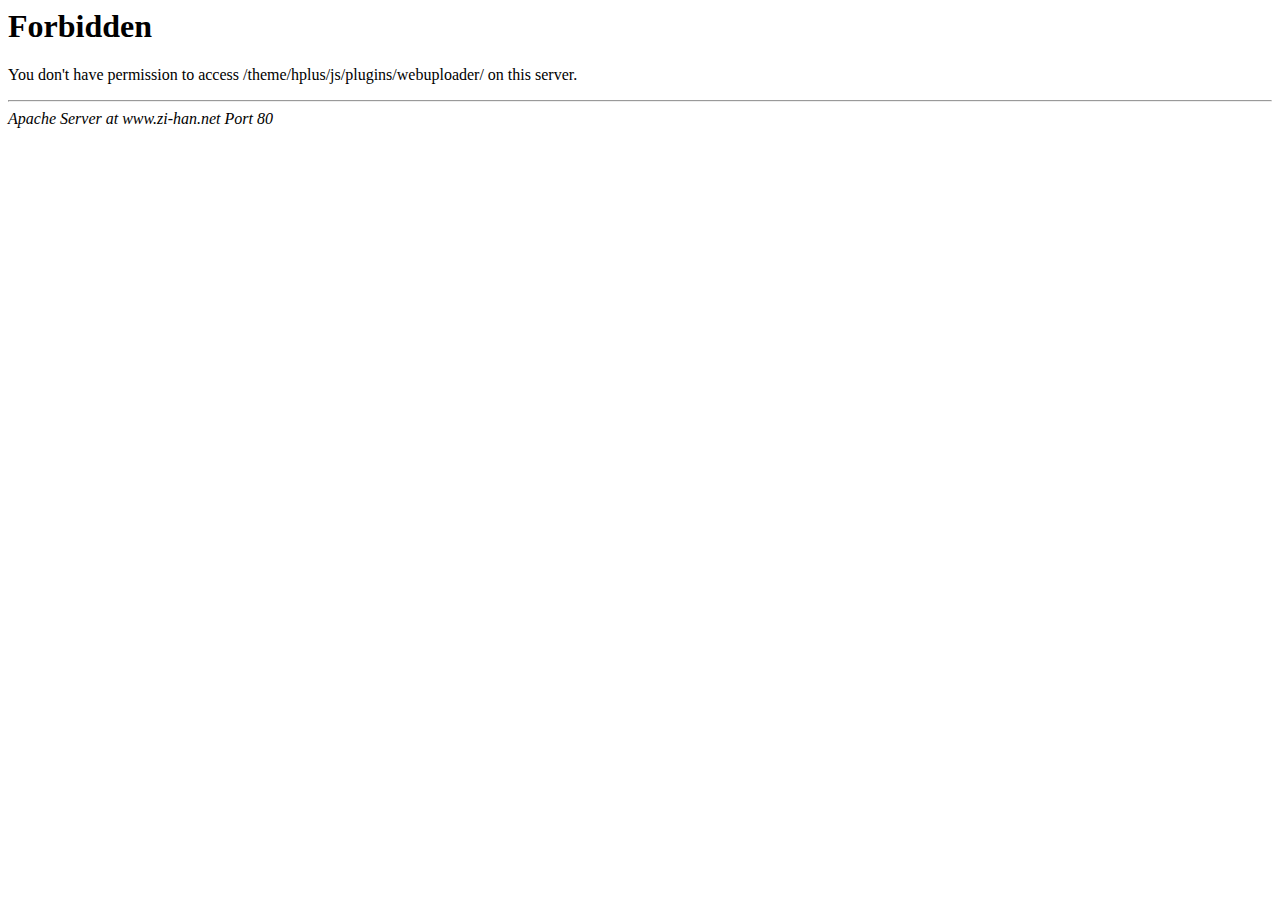
<file: appliance51-admin/src/main/resources/static/js/plugins/webuploader/index.html>
<!DOCTYPE HTML PUBLIC "-//IETF//DTD HTML 2.0//EN">
<html><head>
<title>403 Forbidden</title>
</head><body>
<h1>Forbidden</h1>
<p>You don't have permission to access /theme/hplus/js/plugins/webuploader/
on this server.</p>
<hr>
<address>Apache Server at www.zi-han.net Port 80</address>
</body></html>
</file>
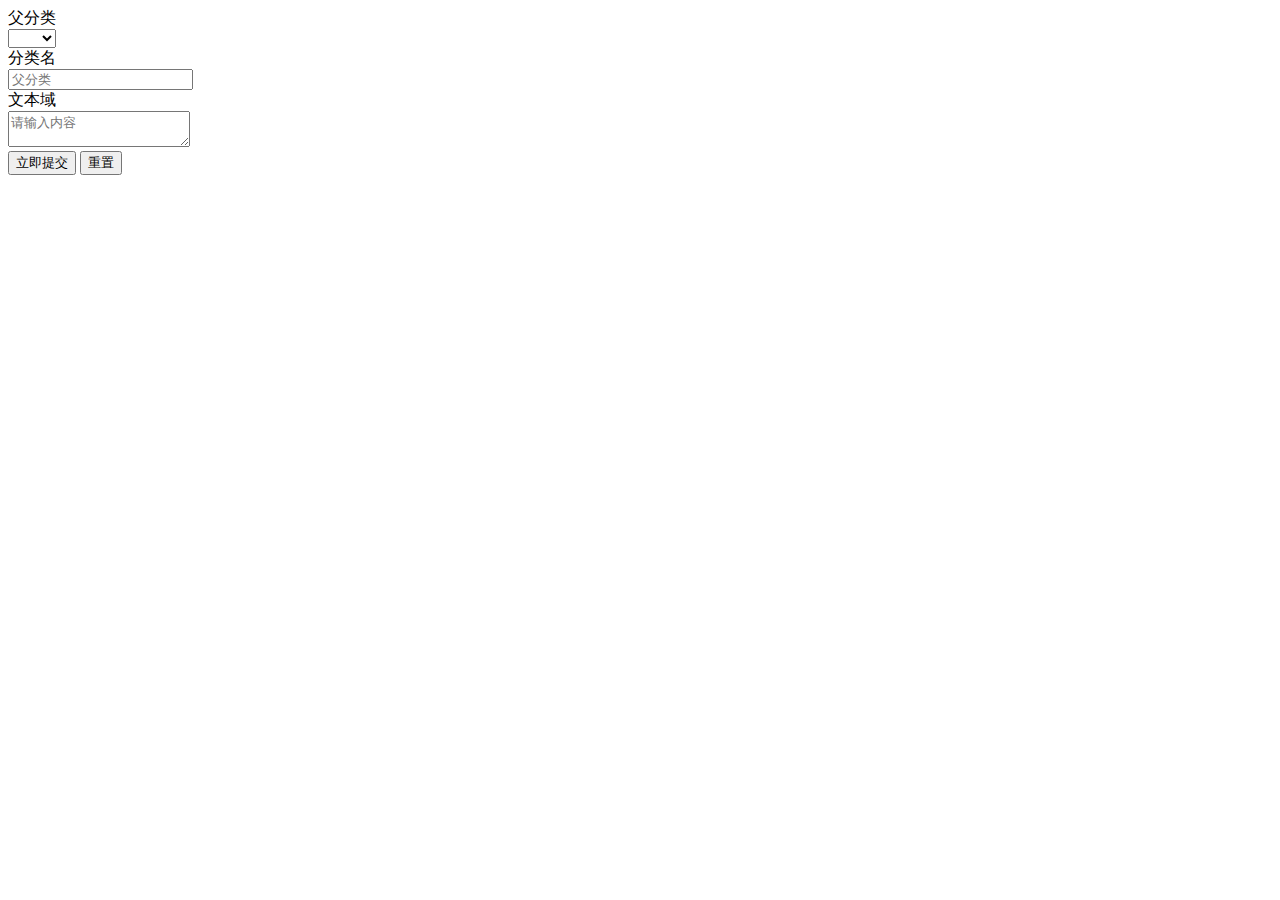
<file: appliance51-admin/src/main/resources/templates/serviceCategory_form.html>
<!doctype html>
<html xmlns:th="http://www.thymeleaf.org"
      xmlns:layout="http://www.ultra2-q.net.nz/web/thymeleaf/layout" layout:decorate="~{form_master}">
<head>
    <title>服务目录表单</title>
</head>
<body>
<div layout:fragment="content">
    <form class=" layui-form layui-form-pane" id="new_form" th:action="@{/serviceCategory/save}" method="post">
        <div class="layui-form-item">
            <label class="layui-form-label">父分类</label>
            <div class="layui-input-block">
                <select name="parentId" lay-verify="required" lay-filter="parent-select">
                    <option value=""></option>
                    <option th:each="item,index:${categoryList}" th:value="${item.id}" th:text="${item.name}">北京
                    </option>
                </select>
                <input type="hidden" id="parentName" name="parentName" value="weizhi"/>
            </div>
        </div>
        <div class="layui-form-item">
            <label class="layui-form-label">分类名</label>
            <div class="layui-input-block">
                <input id="name" name="name" class="layui-input" type="text" lay-verify="title"
                       placeholder="父分类"/>
            </div>
        </div>
        <div class="layui-form-item layui-form-text">
            <label class="layui-form-label">文本域</label>
            <div class="layui-input-block">
                <textarea name="description" placeholder="请输入内容" class="layui-textarea"></textarea>
            </div>
        </div>
        <div class="layui-form-item">
            <div class="layui-input-block btn-submit">
                <button class="layui-btn" lay-submit="">立即提交</button>
                <button type="reset" class="layui-btn layui-btn-primary">重置</button>
            </div>
        </div>
    </form>
</div>
<script layout:fragment="script">
    $(function () {
        layui.form().on('select(parent-select)', function (data) {
            $("#parentName").val($("option:selected", data.elem).text());
        });
    });
</script>

</body>
</html>
</file>
